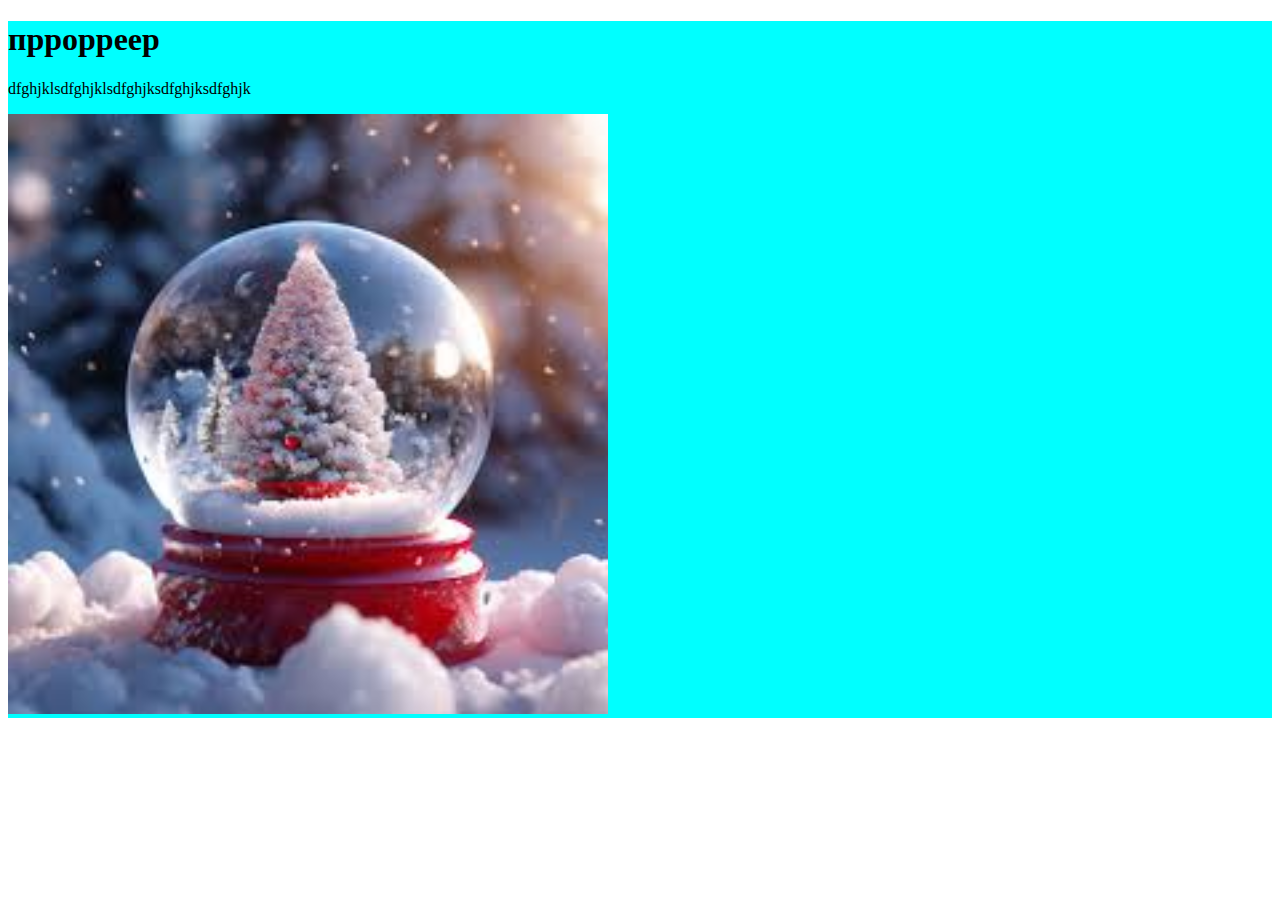
<file: index.html>
<!DOCTYPE html>
<html lang="en">
<head>
    <meta charset="UTF-8">
    <title>Mouse</title>
    <link rel="stylesheet" href="style.css">
</head>
<body>
<div class="blockCommon">
    <h1>пррорреер</h1>
    <p>dfghjklsdfghjklsdfghjksdfghjksdfghjk</p>
    <img class="pict" src="[data-uri]"/>
    <video style="{{'width': '450px';}}">
        <source src="https://youtu.be/kW6nmuKcl98">
    </video>
</div>
</body>
</html>
</file>
<file: style.css>
.pict {
    width: 600px;
}
.blockCommon {
    background-color: #00FFFFFF;
}
</file>
